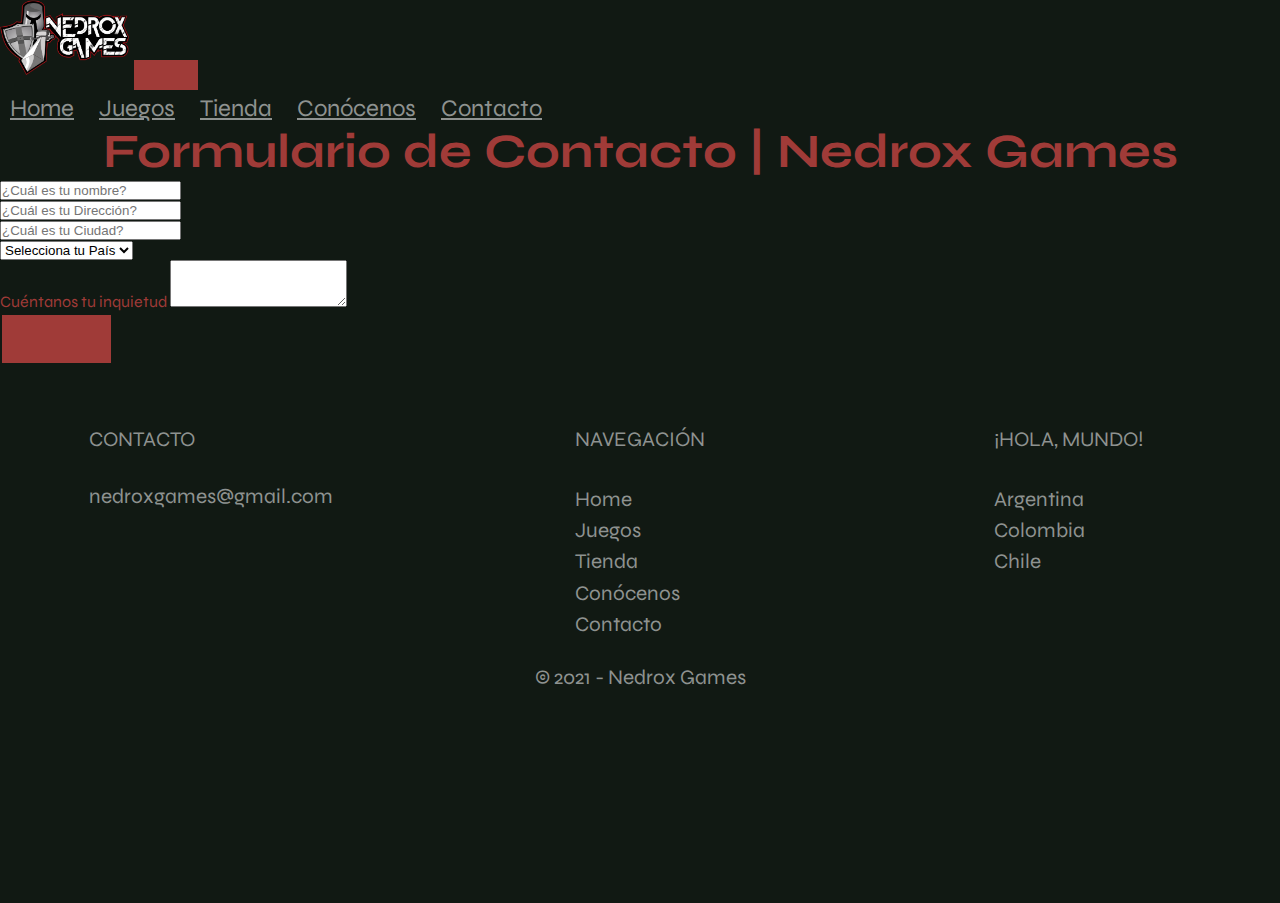
<file: paginas/contacto.html>
<!DOCTYPE html>
<html lang="en">
<head>
    <!-- Links -->
    <meta charset="UTF-8">
    <meta http-equiv="X-UA-Compatible" content="IE=edge">
    <meta name="viewport" content="width=device-width, initial-scale=1.0">
    <title>Nedrox Games - Contacto</title>
    <!-- SEO -->
    <meta name="description" content="Aclaramos tus dudas o inconvenientes ¡Déjanos tu mensaje!">
    <meta name="keywords" content="contacto, comunícate, nosotros, steam, videojuegos, juegos, games, lootbox, premium, cuenta de steam, gamer, PC, computadora, código de steam, código, códigos">
    <!-- BootStrap Link -->
    <link href="https://cdn.jsdelivr.net/npm/bootstrap@5.1.1/dist/css/bootstrap.min.css" rel="stylesheet" integrity="sha384-F3w7mX95PdgyTmZZMECAngseQB83DfGTowi0iMjiWaeVhAn4FJkqJByhZMI3AhiU" crossorigin="anonymous">
    <!-- SASS Link -->
    <link rel="stylesheet" href="../sass/style.scss">
    <link rel="stylesheet" href="../css/style.css">
    <!-- CSS Link -->
    <link rel="stylesheet" href="../css/estilo.css">
    <!-- Fonts Link -->
    <link rel="preconnect" href="https://fonts.googleapis.com">
    <link rel="preconnect" href="https://fonts.gstatic.com" crossorigin>
    <link href="https://fonts.googleapis.com/css2?family=Roboto:wght@900&display=swap" rel="stylesheet">
    <link rel="preconnect" href="https://fonts.googleapis.com">
    <link rel="preconnect" href="https://fonts.gstatic.com" crossorigin>
    <link href="https://fonts.googleapis.com/css2?family=Roboto:wght@900&family=Syne&display=swap" rel="stylesheet">
    <!-- Favicon -->
    <link rel="shortcut icon" href="../multimedia/logofavicon.png">
</head>
<body class="body__style">
    <header>
        <!-- Menú de BS -->        
        <nav class="navbar navbar-expand-lg navbar-dark bg-dark">
            <div class="container-fluid">
                <a class="navbar-brand" href="../index.html"><img src="../multimedia/logo.png" alt="Logo" width="auto" height="75"></a>
                <button class="navbar-toggler" type="button" data-bs-toggle="collapse" data-bs-target="#navbarNav" aria-controls="navbarNav" aria-expanded="false" aria-label="Toggle navigation">
                    <span class="navbar-toggler-icon"></span>
                </button>
                <div class="collapse navbar-collapse" id="navbarNav">
                    <ul class="navbar-nav">
                        <li class="nav-item">
                            <a class="nav-link" aria-current="page" href="../index.html">Home</a>
                        </li>
                        <li class="nav-item">
                            <a class="nav-link" href="../paginas/juegos.html">Juegos</a>
                        </li>
                        <li class="nav-item">
                            <a class="nav-link" href="../paginas/tienda.html">Tienda</a>
                        </li>
                        <li class="nav-item">
                            <a class="nav-link" href="../paginas/conocenos.html">Conócenos</a>
                        </li>
                        <li class="nav-item">
                            <a class="nav-link" href="../paginas/contacto.html">Contacto</a>
                        </li>
                    </ul>
                </div>
            </div>
        </nav>
    </header>
    <!-- Formulario de Contacto -->
    <main class="main__text">
        <h1>Formulario de Contacto | Nedrox Games</h1>
<!--         <form action="enviar.php" method="GET">
            <fieldset>
                <legend class="main__titulo">Contacto</legend>
    
                    <label for="nombre">Nombre<span class="obligatorios">*</span></label>
                    <input type="text" id="nombre" required>
                    <br><br>
                    <label for="email">Email<span class="obligatorios">*</span></label>
                    <input type="email" id="email" required>
                    <p>¿Dónde nos Conociste?</p>
                    <input type="radio" name="web">Mercadolibre <input type="radio" name="web" id="">Instagram
                    <p>¿Hiciste alguna Compra?</p>
                    <input type="checkbox" name="paquete1" id="">Paquete de 1 Juego
                    <input type="checkbox" name="paquete5" id="">Paquete de 5 Juegos
                    <p>¿De Dónde nos Contactas?</p>
                    <label for="paises">País</label>
                    <select name="" id="">
                        <option value="">Colombia</option>
                        <option value="">Chile</option>
                        <option value="">Argentina</option>
                    </select>
                    <p class="obligatorios">* Campos Obligatorios</p>
                    <input type="submit" value="Enviar">
                    <input type="reset" value="Limpiar">                       
            </fieldset>
            
        </form> -->
        <!-- Form the BS -->
        <div class="container">
            <form class="row g-3">
                <div class="col-6">
                    <input type="text" class="form-control" placeholder="¿Cuál es tu nombre?">
                </div>
                <div class="col-6">
                    <input type="text" class="form-control" id="inputAddress" placeholder="¿Cuál es tu Dirección?">
                </div>
                <div class="col-6">
                    <input type="text" class="form-control" id="inputCity" placeholder="¿Cuál es tu Ciudad?">
                </div>
                <div class="col-6">
                    <select id="inputState" class="form-select">
                        <option selected>Selecciona tu País</option>
                        <option value="1">Argentina</option>
                        <option value="2">Chile</option>
                        <option value="3">Colombia</option>
                    </select>
                </div>
                <div class="mb-3 text-center">
                    <label for="exampleFormControlTextarea1" class="form-label">Cuéntanos tu inquietud</label>
                    <textarea class="form-control" id="exampleFormControlTextarea1" rows="3"></textarea>
                </div>
                <div class="col-12">
                <button type="submit" class="btn btn-dark">Enviar</button>
                </div>
            </form>
        </div>
        <!-- END Form -->
    </main>
    <footer class="footer__container">
        <div class="footer__contacto"><!-- Contacto con Correo -->
            <p class="footer__contacto--texto">CONTACTO</p>
            <a class="footer__email" href="mailto:nedroxgames@gmail.com" target="_blank" type="email">nedroxgames@gmail.com</a>    
        </div>
        <div> <!-- Navegación (Menú) -->
            <p class="footer__navega">NAVEGACIÓN</p>
            <a class="footer__botones" href="../index.html">Home</a>
            <a class="footer__botones" href="../paginas/juegos.html">Juegos</a>
            <a class="footer__botones" href="../paginas/tienda.html">Tienda</a>
            <a class="footer__botones" href="../paginas/conocenos.html">Conócenos</a>
            <a class="footer__botones" href="../paginas/contacto.html">Contacto</a>
        </div>
        <div> <!-- Países en los que Operamos -->
            <p class="footer__mundo">¡HOLA, MUNDO!</p>
            <a class="footer__paises" target="blank" href="https://www.mercadolibre.com.ar/perfil/NEDROXGAMES_AR">Argentina</a>
            <a class="footer__paises" target="blank" href="https://www.mercadolibre.com.co/perfil/NEDROXGAMES_COL">Colombia</a>
            <a class="footer__paises" target="blank" href="https://www.mercadolibre.cl/perfil/NEDROXGAMES_CL">Chile</a>
        </div>
        <!-- Copyright -->
        <p class="footer__copy">&copy; 2021 - Nedrox Games</p>        
    </footer>
    <!-- BS JS -->
    <script src="https://cdn.jsdelivr.net/npm/@popperjs/core@2.9.3/dist/umd/popper.min.js" integrity="sha384-W8fXfP3gkOKtndU4JGtKDvXbO53Wy8SZCQHczT5FMiiqmQfUpWbYdTil/SxwZgAN" crossorigin="anonymous"></script>
    <script src="https://cdn.jsdelivr.net/npm/bootstrap@5.1.1/dist/js/bootstrap.min.js" integrity="sha384-skAcpIdS7UcVUC05LJ9Dxay8AXcDYfBJqt1CJ85S/CFujBsIzCIv+l9liuYLaMQ/" crossorigin="anonymous"></script>
</body>
</html>
</file>
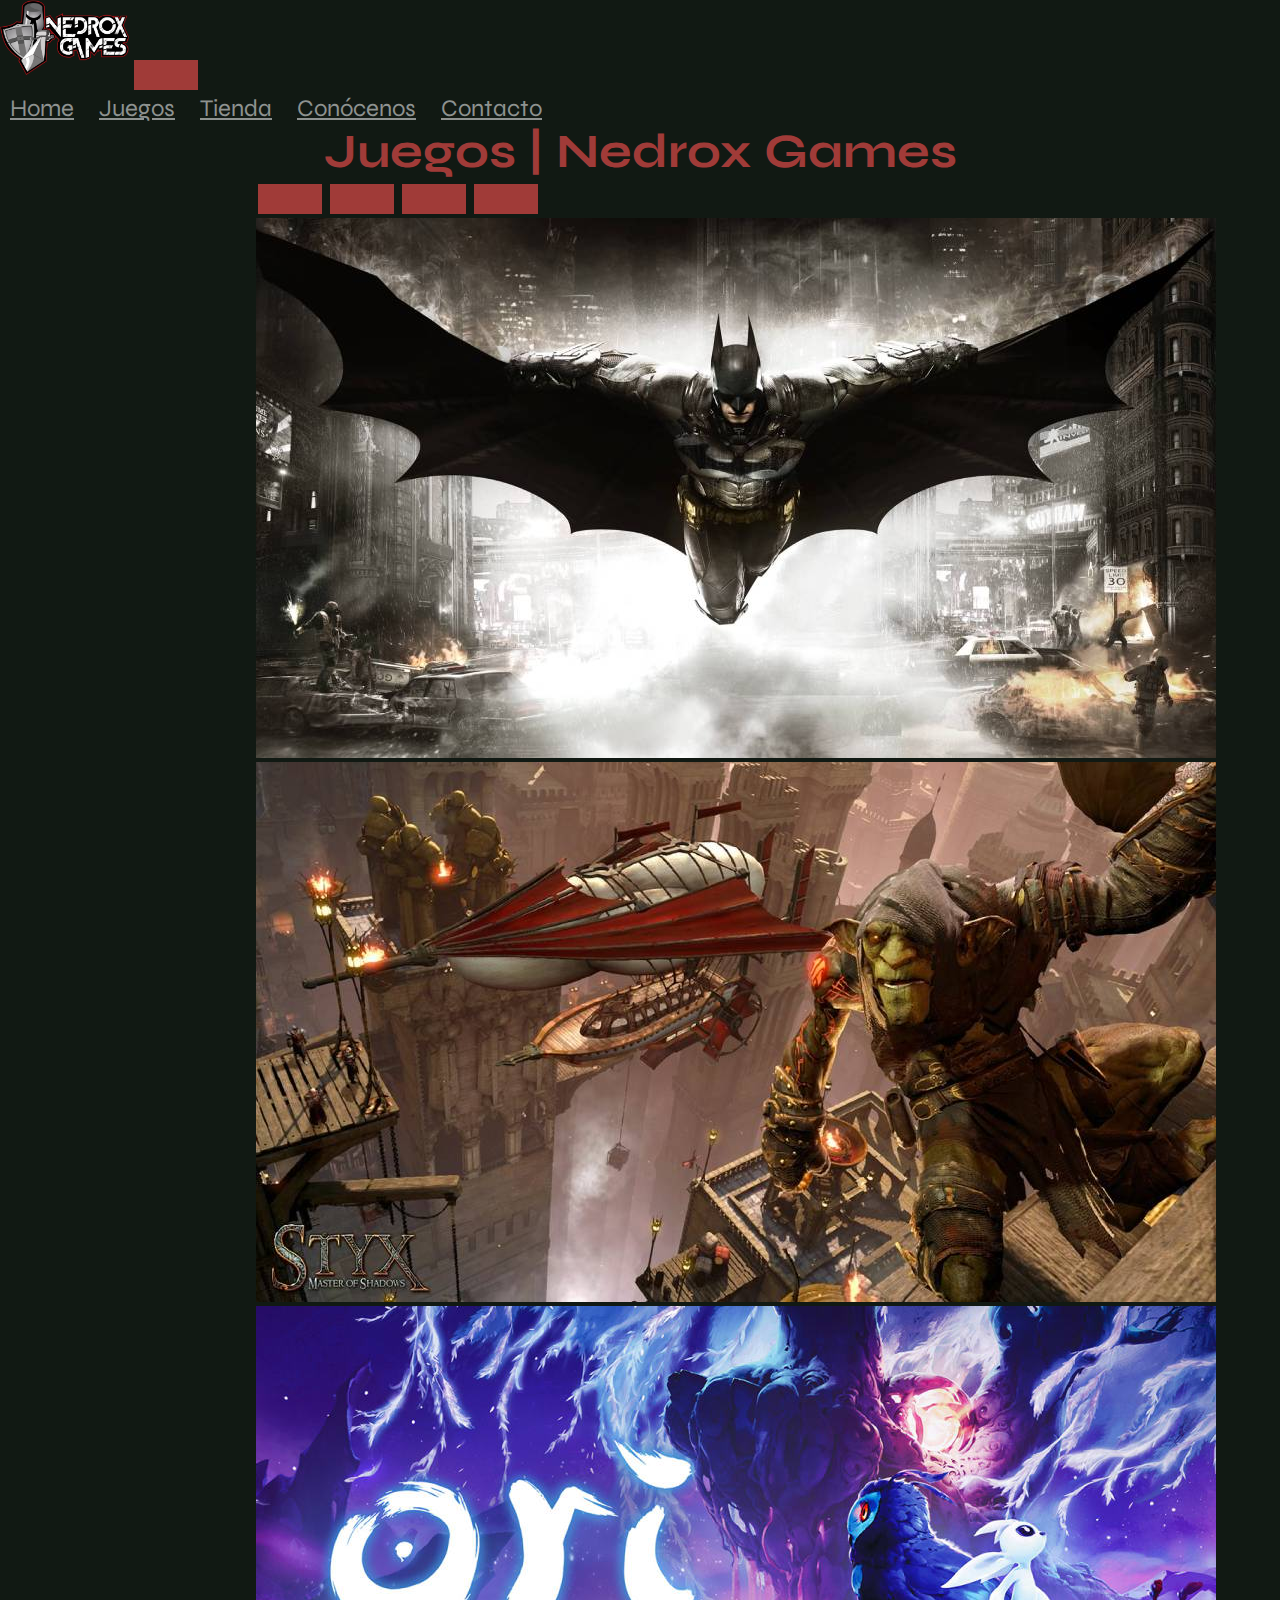
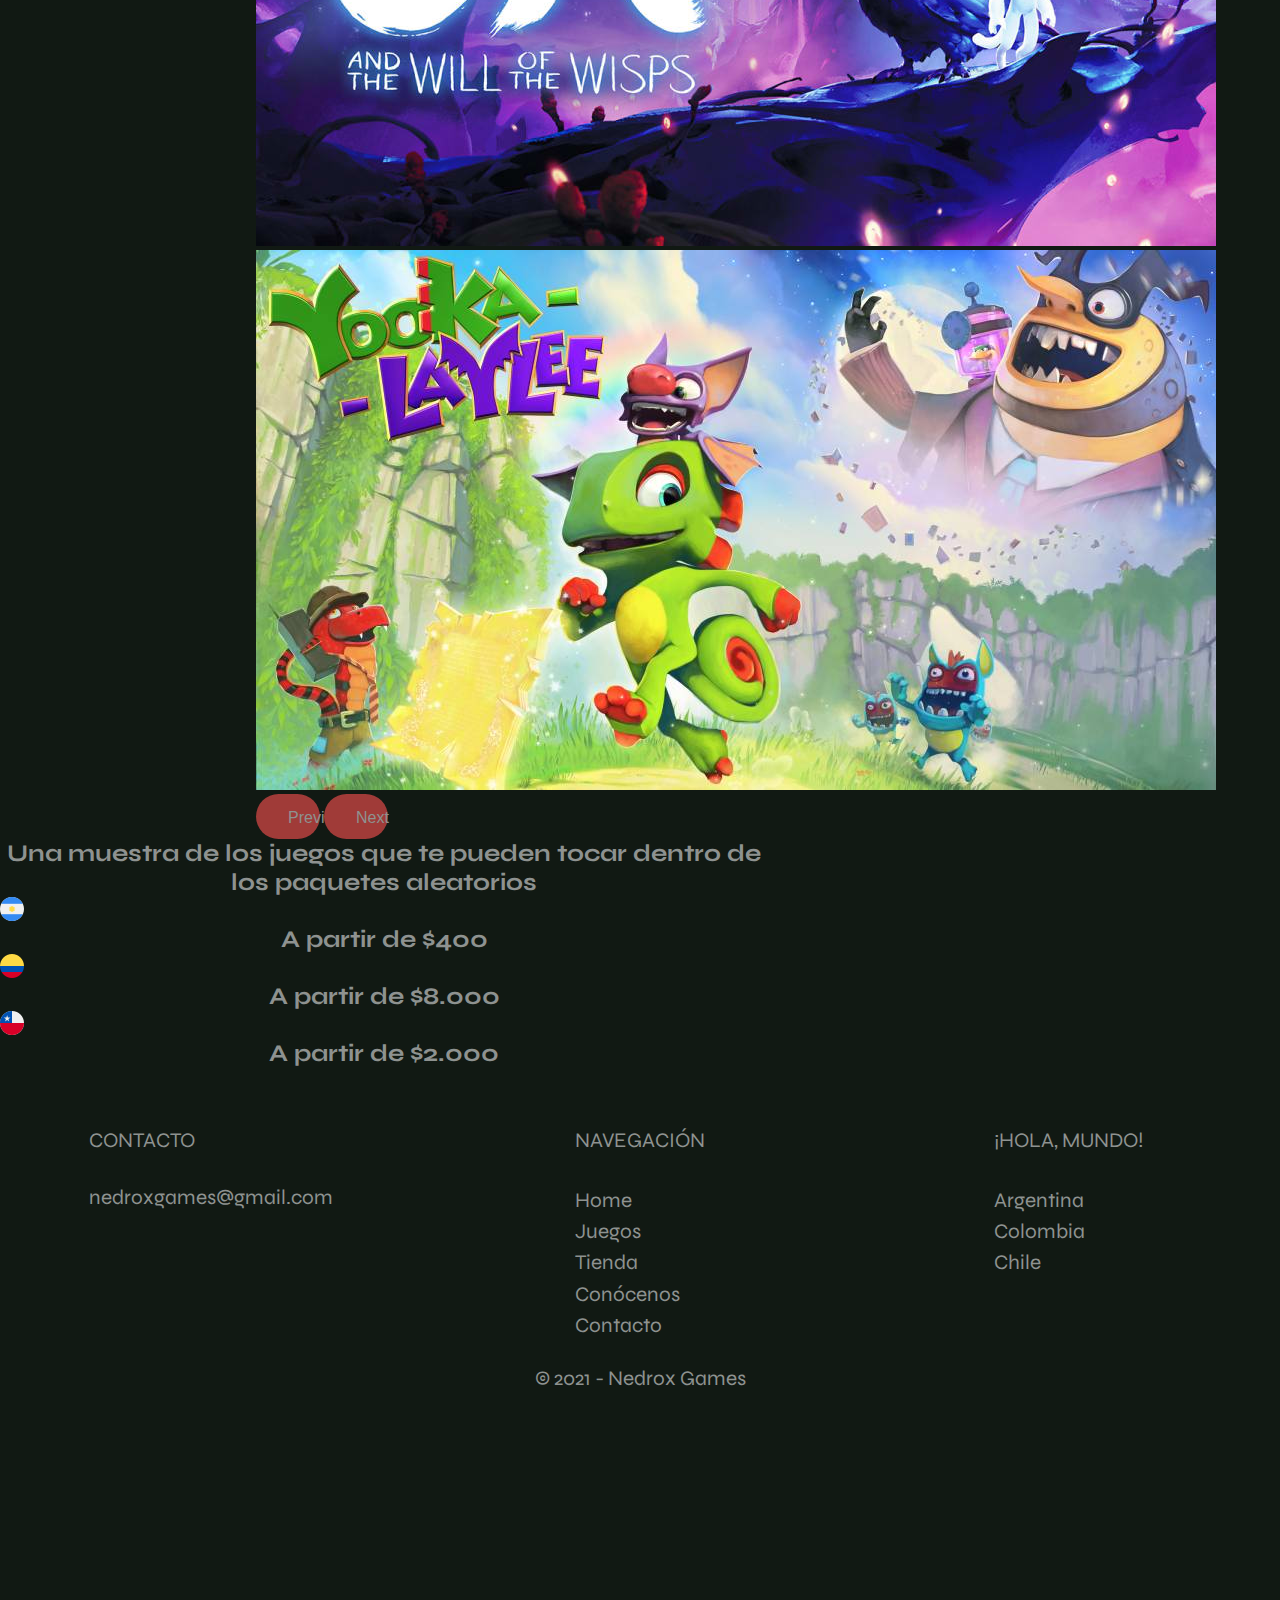
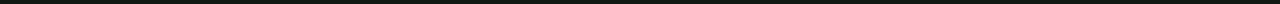
<file: paginas/juegos.html>
<!DOCTYPE html>
<html lang="en">
<head>
    <meta charset="UTF-8">
    <meta http-equiv="X-UA-Compatible" content="IE=edge">
    <meta name="viewport" content="width=device-width, initial-scale=1.0">
    <title>Nedrox Games - Juegos</title>
    <!-- SEO -->
    <meta name="description" content="Aquí encontrarás nuestros famosos paquetes de juegos aleatorios ¡Descubre tu nuevo juego favorito!">
    <meta name="keywords" content="steam, videojuegos, juegos aleatorios, muestra, juegos, games, lootbox, premium, cuenta de steam, gamer, PC, computadora, código de steam, código, códigos">
    <!-- BootStrap Link -->
    <link href="https://cdn.jsdelivr.net/npm/bootstrap@5.1.1/dist/css/bootstrap.min.css" rel="stylesheet" integrity="sha384-F3w7mX95PdgyTmZZMECAngseQB83DfGTowi0iMjiWaeVhAn4FJkqJByhZMI3AhiU" crossorigin="anonymous">
    <!-- SASS Link -->
    <link rel="stylesheet" href="../sass/style.scss">
    <link rel="stylesheet" href="../css/style.css">
    <!-- CSS Link -->
    <link rel="stylesheet" href="../css/estilo.css">
    <!-- Fonts Link -->
    <link rel="preconnect" href="https://fonts.googleapis.com">
    <link rel="preconnect" href="https://fonts.gstatic.com" crossorigin>
    <link href="https://fonts.googleapis.com/css2?family=Roboto:wght@900&display=swap" rel="stylesheet">
    <link rel="preconnect" href="https://fonts.googleapis.com">
    <link rel="preconnect" href="https://fonts.gstatic.com" crossorigin>
    <link href="https://fonts.googleapis.com/css2?family=Roboto:wght@900&family=Syne&display=swap" rel="stylesheet">
    <!-- Favicon -->
    <link rel="shortcut icon" href="../multimedia/logofavicon.png">
</head>
<body class="body__style">
    <header>
        <!-- Menú de BS -->        
        <nav class="navbar navbar-expand-lg navbar-dark bg-dark">
            <div class="container-fluid">
                <a class="navbar-brand" href="../index.html"><img src="../multimedia/logo.png" alt="Logo" width="auto" height="75"></a>
                <button class="navbar-toggler" type="button" data-bs-toggle="collapse" data-bs-target="#navbarNav" aria-controls="navbarNav" aria-expanded="false" aria-label="Toggle navigation">
                    <span class="navbar-toggler-icon"></span>
                </button>
                <div class="collapse navbar-collapse" id="navbarNav">
                    <ul class="navbar-nav">
                        <li class="nav-item">
                            <a class="nav-link" aria-current="page" href="../index.html">Home</a>
                        </li>
                        <li class="nav-item">
                            <a class="nav-link" href="../paginas/juegos.html">Juegos</a>
                        </li>
                        <li class="nav-item">
                            <a class="nav-link" href="../paginas/tienda.html">Tienda</a>
                        </li>
                        <li class="nav-item">
                            <a class="nav-link" href="../paginas/conocenos.html">Conócenos</a>
                        </li>
                        <li class="nav-item">
                            <a class="nav-link" href="../paginas/contacto.html">Contacto</a>
                        </li>
                    </ul>
                </div>
            </div>
        </nav>
    </header>
    <!-- Main -->
    <main>  
        <!-- Carrusel BS | Carousel  -->
        <h1>Juegos | Nedrox Games</h1>
        <div id="carouselExampleIndicators" class="carousel slide container" data-bs-ride="carousel">
            <div class="carousel-indicators">
              <button type="button" data-bs-target="#carouselExampleIndicators" data-bs-slide-to="0" class="active" aria-current="true" aria-label="Slide 1"></button>
              <button type="button" data-bs-target="#carouselExampleIndicators" data-bs-slide-to="1" aria-label="Slide 2"></button>
              <button type="button" data-bs-target="#carouselExampleIndicators" data-bs-slide-to="2" aria-label="Slide 3"></button>
              <button type="button" data-bs-target="#carouselExampleIndicators" data-bs-slide-to="3" aria-label="Slide 4"></button>
            </div>
            <div class="carousel-inner">
                <div class="carousel-item active">
                    <img src="../multimedia/batman_1.jpg" class="d-block w-100" alt="Batman Arkham Knight">
                </div>
                <div class="carousel-item">
                    <img src="../multimedia/styx_1.jpg" class="d-block w-100" alt="Styx Master of Shadows">
                </div>
                <div class="carousel-item">
                    <img src="../multimedia/ori_1.jpg" class="d-block w-100" alt="Ori and the Will of the Wisps">
                </div>
                <div class="carousel-item">
                    <img src="../multimedia/yooka_laylee.jpg" class="d-block w-100" alt="Yooka-Laylee">
                </div>
            </div>
            <button class="carousel-control-prev" type="button" data-bs-target="#carouselExampleIndicators" data-bs-slide="prev">
                <span class="carousel-control-prev-icon" aria-hidden="true"></span>
                <span class="visually-hidden">Previous</span>
            </button>
            <button class="carousel-control-next" type="button" data-bs-target="#carouselExampleIndicators" data-bs-slide="next">
                <span class="carousel-control-next-icon" aria-hidden="true"></span>
                <span class="visually-hidden">Next</span>
            </button>
          </div>
          <!-- Párrafo debajo del Carrusel -->
          <div class="container">
                <div class="row justify-content-md-center">
                    <div class="col">
                        <h2>Una muestra de los juegos que te pueden tocar dentro de los paquetes aleatorios</h2>
                    </div>
                </div>
            <!-- Banderas debajo del Párrafo -->
                <div class="row">
                    <div class="col text-center">   
                        <a href="https://www.mercadolibre.com.ar/perfil/NEDROXGAMES_AR" target="blank"><img src="../multimedia/argentina.png" alt="Bandera Argentina"></a>
                        <h2>A partir de $400</h2>
                    </div>
                    <div class="col text-center">
                        <a href="https://www.mercadolibre.com.co/perfil/NEDROXGAMES_COL" target="blank"><img src="../multimedia/colombia.png" alt="Bandera Colombia"></a>
                        <h2>A partir de $8.000</h2>
                    </div>
                    <div class="col text-center">
                        <a href="https://www.mercadolibre.cl/perfil/NEDROXGAMES_CL" target="blank"><img src="../multimedia/chile.png" alt="Bandera Chile"></a>
                        <h2>A partir de $2.000</h2>
                    </div>
                </div>
            </div>
        </div>
    </main>
    <!-- Footer -->
    <footer class="footer__container">
        <div class="footer__contacto"><!-- Contacto con Correo -->
            <p class="footer__contacto--texto">CONTACTO</p>
            <a class="footer__email" href="mailto:nedroxgames@gmail.com" target="_blank" type="email">nedroxgames@gmail.com</a>    
        </div>
        <div> <!-- Navegación (Menú) -->
            <p class="footer__navega">NAVEGACIÓN</p>
            <a class="footer__botones" href="../index.html">Home</a>
            <a class="footer__botones" href="../paginas/juegos.html">Juegos</a>
            <a class="footer__botones" href="../paginas/tienda.html">Tienda</a>
            <a class="footer__botones" href="../paginas/conocenos.html">Conócenos</a>
            <a class="footer__botones" href="../paginas/contacto.html">Contacto</a>
        </div>
        <div> <!-- Países en los que Operamos -->
            <p class="footer__mundo">¡HOLA, MUNDO!</p>
            <a class="footer__paises" target="blank" href="https://www.mercadolibre.com.ar/perfil/NEDROXGAMES_AR">Argentina</a>
            <a class="footer__paises" target="blank" href="https://www.mercadolibre.com.co/perfil/NEDROXGAMES_COL">Colombia</a>
            <a class="footer__paises" target="blank" href="https://www.mercadolibre.cl/perfil/NEDROXGAMES_CL">Chile</a>
        </div>
        <!-- Copyright -->
        <p class="footer__copy">&copy; 2021 - Nedrox Games</p>        
    </footer>
    <!-- BS JavaScript -->
    <script src="https://cdn.jsdelivr.net/npm/@popperjs/core@2.9.3/dist/umd/popper.min.js" integrity="sha384-W8fXfP3gkOKtndU4JGtKDvXbO53Wy8SZCQHczT5FMiiqmQfUpWbYdTil/SxwZgAN" crossorigin="anonymous"></script>
    <script src="https://cdn.jsdelivr.net/npm/bootstrap@5.1.1/dist/js/bootstrap.min.js" integrity="sha384-skAcpIdS7UcVUC05LJ9Dxay8AXcDYfBJqt1CJ85S/CFujBsIzCIv+l9liuYLaMQ/" crossorigin="anonymous"></script>
    </body>
</html>
</file>
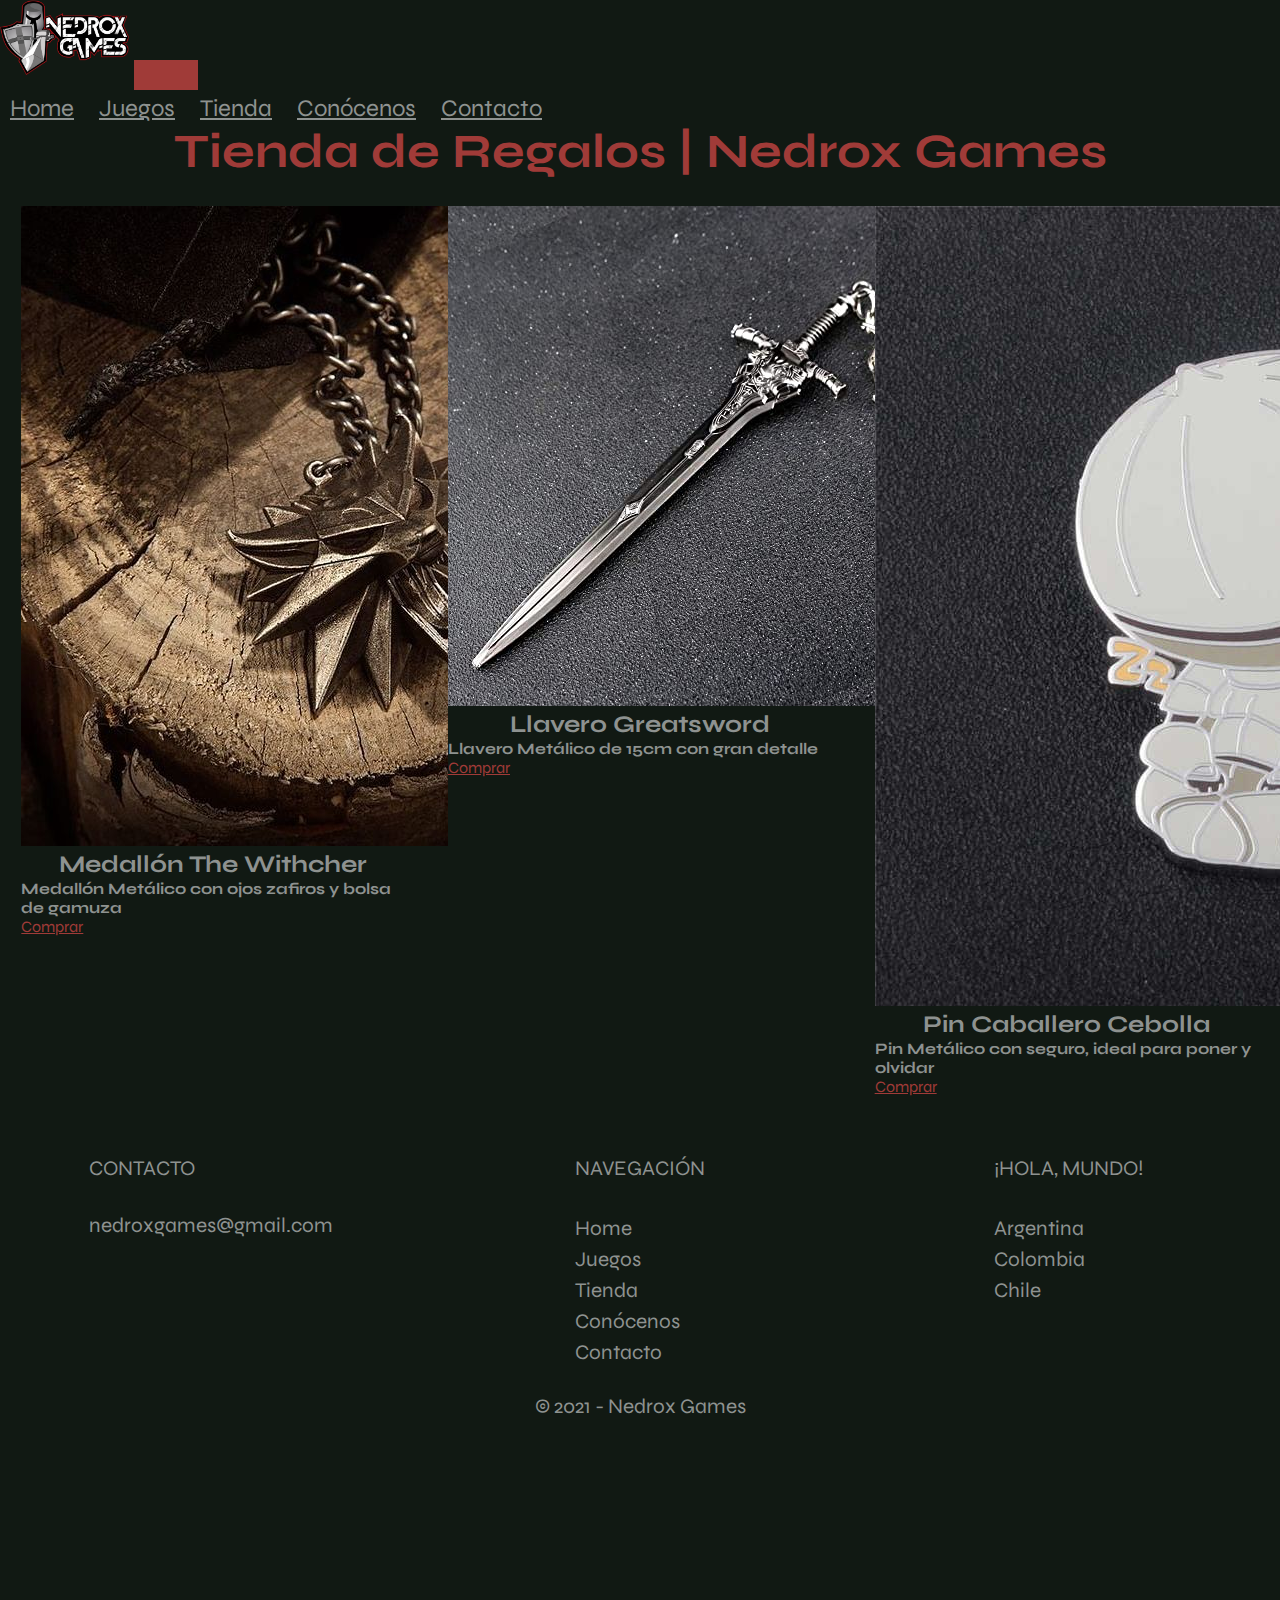
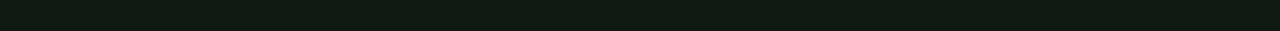
<file: paginas/tienda.html>
<!DOCTYPE html>
<html lang="en">
<head>
    <!-- Links -->
    <meta charset="UTF-8">
    <meta http-equiv="X-UA-Compatible" content="IE=edge">
    <meta name="viewport" content="width=device-width, initial-scale=1.0">
    <title>Nedrox Games - Tienda</title>
    <!-- SEO -->
    <meta name="description" content="En nuestra Tienda encontrarás llaveros, pines, y todo tipo de regalos alusivos a nuestros juegos favoritos.">
    <meta name="keywords" content="tienda, comprar, regalos, llaveros, pin, pines, cadenas, medallón, souvenir, steam, videojuegos, juegos, games, lootbox, premium, cuenta de steam, gamer, PC, computadora, código de steam, código, códigos">
    <!-- BootStrap Link -->
    <link href="https://cdn.jsdelivr.net/npm/bootstrap@5.1.1/dist/css/bootstrap.min.css" rel="stylesheet" integrity="sha384-F3w7mX95PdgyTmZZMECAngseQB83DfGTowi0iMjiWaeVhAn4FJkqJByhZMI3AhiU" crossorigin="anonymous">
    <!-- SASS Link -->
    <link rel="stylesheet" href="../sass/style.scss">
    <link rel="stylesheet" href="../css/style.css">
    <!-- CSS Link -->
    <link rel="stylesheet" href="../css/estilo.css">
    <!-- Fonts Link -->
    <link rel="preconnect" href="https://fonts.googleapis.com">
    <link rel="preconnect" href="https://fonts.gstatic.com" crossorigin>
    <link href="https://fonts.googleapis.com/css2?family=Roboto:wght@900&display=swap" rel="stylesheet">
    <link rel="preconnect" href="https://fonts.googleapis.com">
    <link rel="preconnect" href="https://fonts.gstatic.com" crossorigin>
    <link href="https://fonts.googleapis.com/css2?family=Roboto:wght@900&family=Syne&display=swap" rel="stylesheet">
    <!-- Favicon -->
    <link rel="shortcut icon" href="../multimedia/logofavicon.png">
</head>
<body class="body__style">
    <header>
        <!-- Menú de BS -->        
        <nav class="navbar navbar-expand-lg navbar-dark bg-dark">
            <div class="container-fluid">
                <a class="navbar-brand" href="../index.html"><img src="../multimedia/logo.png" alt="Logo" width="auto" height="75"></a>
                <button class="navbar-toggler" type="button" data-bs-toggle="collapse" data-bs-target="#navbarNav" aria-controls="navbarNav" aria-expanded="false" aria-label="Toggle navigation">
                    <span class="navbar-toggler-icon"></span>
                </button>
                <div class="collapse navbar-collapse" id="navbarNav">
                    <ul class="navbar-nav">
                        <li class="nav-item">
                            <a class="nav-link" aria-current="page" href="../index.html">Home</a>
                        </li>
                        <li class="nav-item">
                            <a class="nav-link" href="../paginas/juegos.html">Juegos</a>
                        </li>
                        <li class="nav-item">
                            <a class="nav-link" href="../paginas/tienda.html">Tienda</a>
                        </li>
                        <li class="nav-item">
                            <a class="nav-link" href="../paginas/conocenos.html">Conócenos</a>
                        </li>
                        <li class="nav-item">
                            <a class="nav-link" href="../paginas/contacto.html">Contacto</a>
                        </li>
                    </ul>
                </div>
            </div>
        </nav>        
    </header>
    <main class="main__text">
        <h1 class="text-center">Tienda de Regalos | Nedrox Games</h1>
        <!-- Main Container con los Artículos -->
        <div class="main__container">
        <!-- Primera Carta | BootStrap -->            
            <div class="card text-center" style="width: 24rem;">
                <img src="../multimedia/medallon.jpg" class="card-img-top" alt="medallón">
                <div class="card-body">
                    <h2 class="card-title">Medallón The Withcher</h2>
                    <h3 class="card-title">Medallón Metálico con ojos zafiros y bolsa de gamuza</h3>
                    <a href="https://www.instagram.com/p/CUzBKJnAH9e/?utm_source=ig_web_copy_link" target="blank" class="btn btn-lg btn-outline-dark">Comprar</a>
                </div>
            </div>
        <!-- Segunda Carta | BootStrap -->
            <div class="card text-center" style="width: 24rem;">
                <img src="../multimedia/llavero.jpg" class="card-img-top" alt="llavero">
                <div class="card-body">
                    <h2 class="card-title">Llavero Greatsword</h2>
                    <h3 class="card-title">Llavero Metálico de 15cm con gran detalle</h3>
                    <a href="https://www.instagram.com/p/CUzBSR-gl4d/?utm_source=ig_web_copy_link" target="blank" class="btn btn-lg btn-outline-dark">Comprar</a>
                </div>
            </div>
        <!-- Tercera Carta | BootStrap -->
            <div class="card text-center" style="width: 24rem;">
                <img src="../multimedia/pin.jpg" class="card-img-top" alt="pin">
                <div class="card-body">
                    <h2 class="card-title">Pin Caballero Cebolla</h2>
                    <h3 class="card-title">Pin Metálico con seguro, ideal para poner y olvidar</h3>
                    <a href="https://www.instagram.com/p/CUzBhTqgC_w/?utm_source=ig_web_copy_link" target="blank" class="btn btn-lg btn-outline-dark">Comprar</a>
                </div>
            </div>    
        </div>
    </main>
    <footer class="footer__container">
        <div class="footer__contacto"><!-- Contacto con Correo -->
            <p class="footer__contacto--texto">CONTACTO</p>
            <a class="footer__email" href="mailto:nedroxgames@gmail.com" target="_blank" type="email">nedroxgames@gmail.com</a>    
        </div>
        <div> <!-- Navegación (Menú) -->
            <p class="footer__navega">NAVEGACIÓN</p>
            <a class="footer__botones" href="../index.html">Home</a>
            <a class="footer__botones" href="../paginas/juegos.html">Juegos</a>
            <a class="footer__botones" href="../paginas/tienda.html">Tienda</a>
            <a class="footer__botones" href="../paginas/conocenos.html">Conócenos</a>
            <a class="footer__botones" href="../paginas/contacto.html">Contacto</a>
        </div>
        <div> <!-- Países en los que Operamos -->
            <p class="footer__mundo">¡HOLA, MUNDO!</p>
            <a class="footer__paises" target="blank" href="https://www.mercadolibre.com.ar/perfil/NEDROXGAMES_AR">Argentina</a>
            <a class="footer__paises" target="blank" href="https://www.mercadolibre.com.co/perfil/NEDROXGAMES_COL">Colombia</a>
            <a class="footer__paises" target="blank" href="https://www.mercadolibre.cl/perfil/NEDROXGAMES_CL">Chile</a>
        </div>
        <!-- Copyright -->
        <p class="footer__copy">&copy; 2021 - Nedrox Games</p>        
    </footer>
    <!-- BS JS -->
    <script src="https://cdn.jsdelivr.net/npm/@popperjs/core@2.9.3/dist/umd/popper.min.js" integrity="sha384-W8fXfP3gkOKtndU4JGtKDvXbO53Wy8SZCQHczT5FMiiqmQfUpWbYdTil/SxwZgAN" crossorigin="anonymous"></script>
    <script src="https://cdn.jsdelivr.net/npm/bootstrap@5.1.1/dist/js/bootstrap.min.js" integrity="sha384-skAcpIdS7UcVUC05LJ9Dxay8AXcDYfBJqt1CJ85S/CFujBsIzCIv+l9liuYLaMQ/" crossorigin="anonymous"></script>
</body>
</html>
</file>
<file: css/style.css>
/*Imports Iniciales*/
/* Variables Globales*/
/*Operaciones en Sass*/
h1 {
  font-size: 300%;
}

h2 {
  font-size: 150%;
}

h3 {
  font-size: 100%;
}

h4 {
  font-size: 75%;
}

h5 {
  font-size: 60%;
}

h6 {
  font-size: 50%;
}

/* Estilo del Menu | Nav*/
.navbar {
  background-color: #111913 !important;
  font-family: "Syne", sans-serif !important;
}

.navbar-dark .navbar-nav {
  color: #8E9290 !important;
}

.navbar-brand {
  font-family: "Syne", sans-serif !important;
  color: #8E9290;
}

.nav-link {
  color: #8E9290 !important;
}

.nav-link:hover {
  color: #A03B38 !important;
}

#navbarNav {
  -webkit-box-pack: right;
      -ms-flex-pack: right;
          justify-content: right;
  -webkit-box-align: center;
      -ms-flex-align: center;
          align-items: center;
}

/* Estilo de las Cartas | Card*/
.card {
  background-color: #111913;
}

.card-body {
  color: #8E9290;
}

.card-title {
  color: #8E9290;
  font: "Syne", sans-serif;
}

/* Botones | Buttons*/
.btn {
  color: #A03B38;
}

.btn:hover {
  color: #8E9290;
}

/* Titulos | Display headings */
h1 {
  font-family: "Syne", sans-serif;
  color: #A03B38;
  text-align: center;
}

h2 {
  font-family: "Syne", sans-serif;
  color: #8E9290;
  text-align: center;
}

/* BS Carrusel | Carousel*/
#carouselExampleIndicators {
  margin: auto;
}

/*Estilo Botones del Carrusel*/
.container {
  width: 60%;
  height: auto;
}

.carousel-control-prev {
  background: #A03B38;
  opacity: 1;
  border-radius: 5vh;
  height: 5vh;
  width: 5vh;
  margin: auto;
}

.carousel-control-next {
  background: #A03B38;
  opacity: 1;
  border-radius: 5vh;
  height: 5vh;
  width: 5vh;
  margin: auto;
}

/*Estilo del Formulario*/
.form-control:focus {
  border-color: #A03B38;
  -webkit-box-shadow: 0 0 10px #A03B38;
          box-shadow: 0 0 10px #A03B38;
}

.form-select:focus {
  border-color: #A03B38;
  -webkit-box-shadow: 0 0 10px #A03B38;
          box-shadow: 0 0 10px #A03B38;
}

.form-label {
  color: #A03B38;
}

/*h1*/
.hidden {
  visibility: hidden;
}
/*# sourceMappingURL=style.css.map */
</file>
<file: css/estilo.css>
/*
Colores:
#111913 black
#8E9290 Gray
#A03B38 Red
#EEEEEE White
*/

* {
    margin: 0;
    padding: 0;
    box-sizing: border-box;
}

html {
    height: 100%;
}

/*Menú*/
.menu {
    display: flex;
    background-color: #111913;
    justify-content: space-between;
    align-items: center;
    padding-right: 2%;
}

.menu__logo {
    display: flex;
    width: 5%;
    height: 5%;
    margin-left: 2%;
}

.header__titulo {
    font-size: xx-large;    
    font-family: 'Roboto', sans-serif;
    color: #A03B38;
}

nav ul li a.active {
    color: #8E9290;
    text-decoration: none;
    font-family: 'Syne', sans-serif;
}

nav ul li a:hover {
    color: #A03B38;
}

nav ul li {
    display: inline;
    margin: 5px;
    padding: 5px;
    font-size: 150%;
}

main p a.active {
    color:#A03B38;
    text-decoration: none;
}

main p a:hover {
    color:#8E9290;
}

/*Paquetes Principales*/

.body__style {
    background-color: #111913;
}

.main__text {
    font-family: 'Syne', sans-serif;
    color: #8E9290;
}

.main_body {
    display: flex;
    flex-direction: row;
    justify-content: space-evenly;
    align-items: center;
}

.main__texto {
    display: flex;
    flex-direction: column;
    align-items: center;
    font-size: 500%;
    width: 25%;
}

.main__img {
    width: 400px;
    height: 400px;
}

.main__titulo {
    font-family: 'Syne', sans-serif;
    color: #A03B38;
}

.main__text--img {
    width: 100vh;
    height: auto;
}

/* Grid de la Sección Tienda del Menú */

.main__container {
    margin-top: 2%;
    display: flex;
    justify-content: space-around;
}

button {
    border: none;
    color: #8E9290;
    background-color: #A03B38;
    padding: 15px 32px;
    text-align: center;
    text-decoration: none;
    display: inline-block;
    font-size: 16px;
    margin: 4px 2px;
}

button:hover{
    color: #111913;
}

/*Footer*/

/*Estilo del Footer*/

footer {
    text-decoration: none;
    font-family: 'Syne', sans-serif;
    color: #8E9290;
    font-size: 130%;
}

footer div a{
    text-decoration: none;
    color: #8E9290;
}

footer div a:hover {
    color: #A03B38;
}

/*GRID del Footer*/

.footer__container {
    display: grid;
    grid-template-columns: 33% auto 33%;
    grid-template-rows: 100% 100%;
    grid-template-areas: "contacto navega mundo" "copy copy copy";
    justify-items: center;
    /* Espacio para el Footer */
    margin-top: auto;
    padding-top: 60px;
    padding-bottom: 35px;
}

/*CONTACTO*/

.footer__contacto {
    grid-area: contacto;
}

/*NAVEGACIÓN*/

.footer__navega {
    grid-area: navega;
    margin-bottom: 32px;
}
.footer__botones {
    display: flex;
    flex-direction: column;
    line-height: 1.5;
}

/*¡HOLA, MUNDO!*/

.footer__mundo {
    grid-area: mundo;
    margin-bottom: 32px;
}

.footer__paises {
    display: flex;
    flex-direction: column;
    line-height: 1.5;
}

/*Copyright*/

.footer__copy {
    grid-area: copy;
}

.footer__contacto--texto {
    margin-bottom: 32px;
}

/*Resaltadores*/

#conocenos {
    padding-left: 1vh;
    width: 600px;
    height: 600px;
    font-size: 30px;
}

.resalte {  
    color: #A03B38  ;
}

th {
    color: #8E9290;
}

.obligatorios {
    font-size: smaller;
    color: #A03B38;    
}
</file>
